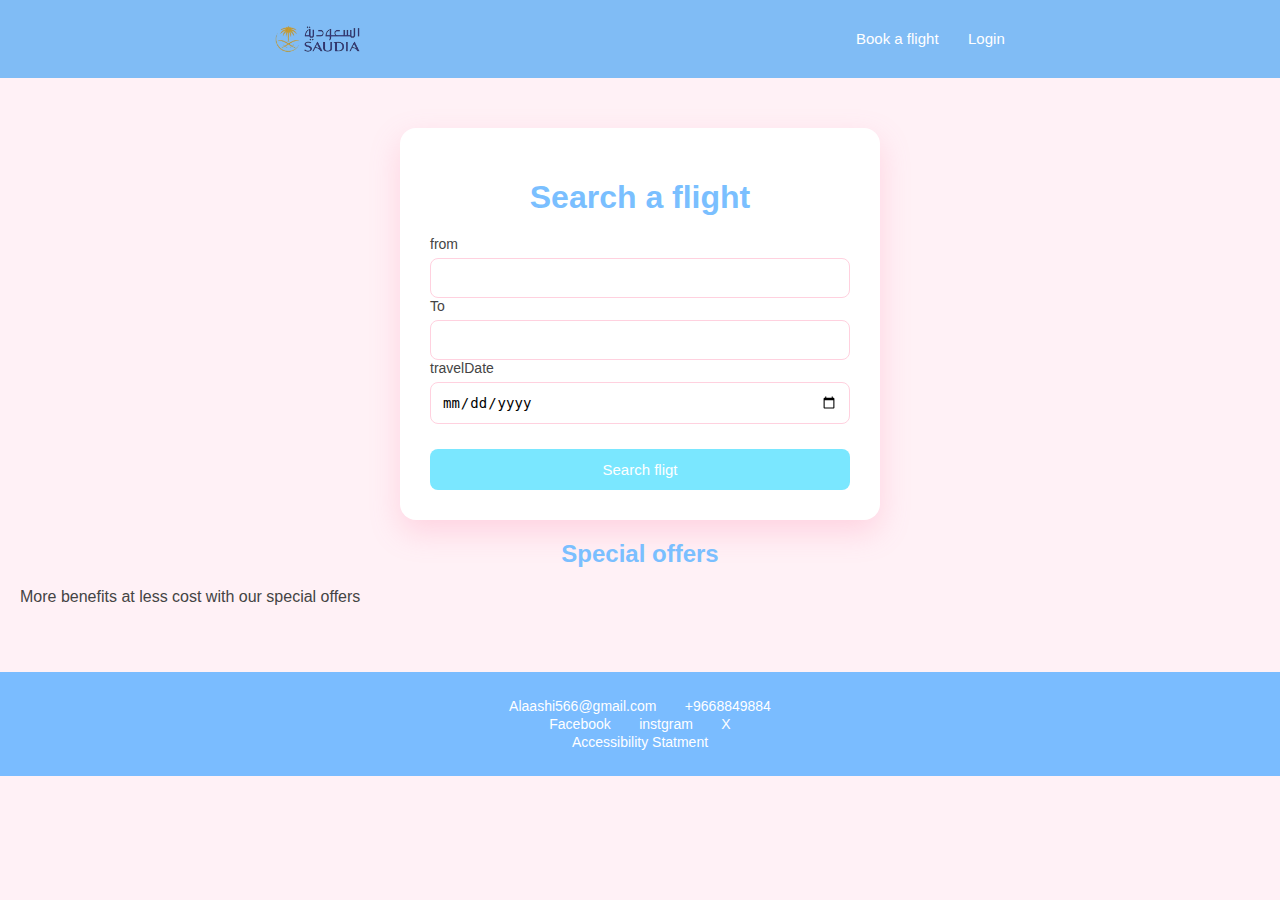
<file: index.html>
<!DOCTYPE html>
<html lang="en">
<head>
<meta charset="UTF-8">
<meta name="viewport" content="width=device-width, initial-scale=1.0">
<title>saudi airline mangment </title>
<link rel="stylesheet" href="style.css">
</head>
<body>

<header>
<div>

</div>
<img src="logo.png" alt="logo">
<div>
</div>
<nav>
<a href="#">Book a flight</a>
<a href="login.html"> Login</a>
</nav>
<div>
</header>
<main>
<section class="search">
<h1>Search a flight </h1>

<form >
<label for="from">from</label>
<input id="form" type="text"required>
<label for="to">To</label>
<input id="to" type="text"required>
<label for="travelDate">travelDate</label>
<input id="travelDate" type="date"required>
<button>
Search fligt
</button>
</form>
</section>

<section>
<h2>Special offers</h2>
<p> More benefits at less cost with our special offers</p>
</section>
</main>

<footer>
<div>
<a href="Alaashi566@gmail.com">
Alaashi566@gmail.com</a>
<a href="tel:+9665965479">+9668849884</a>
</div>
<div>
<a href="">Facebook</a>
<a href="">instgram</a>
<a href="">X</a>
</div>
<div>
<a href="https://">Accessibility Statment</a>
</div>
</footer>

</body>
</html>
</file>
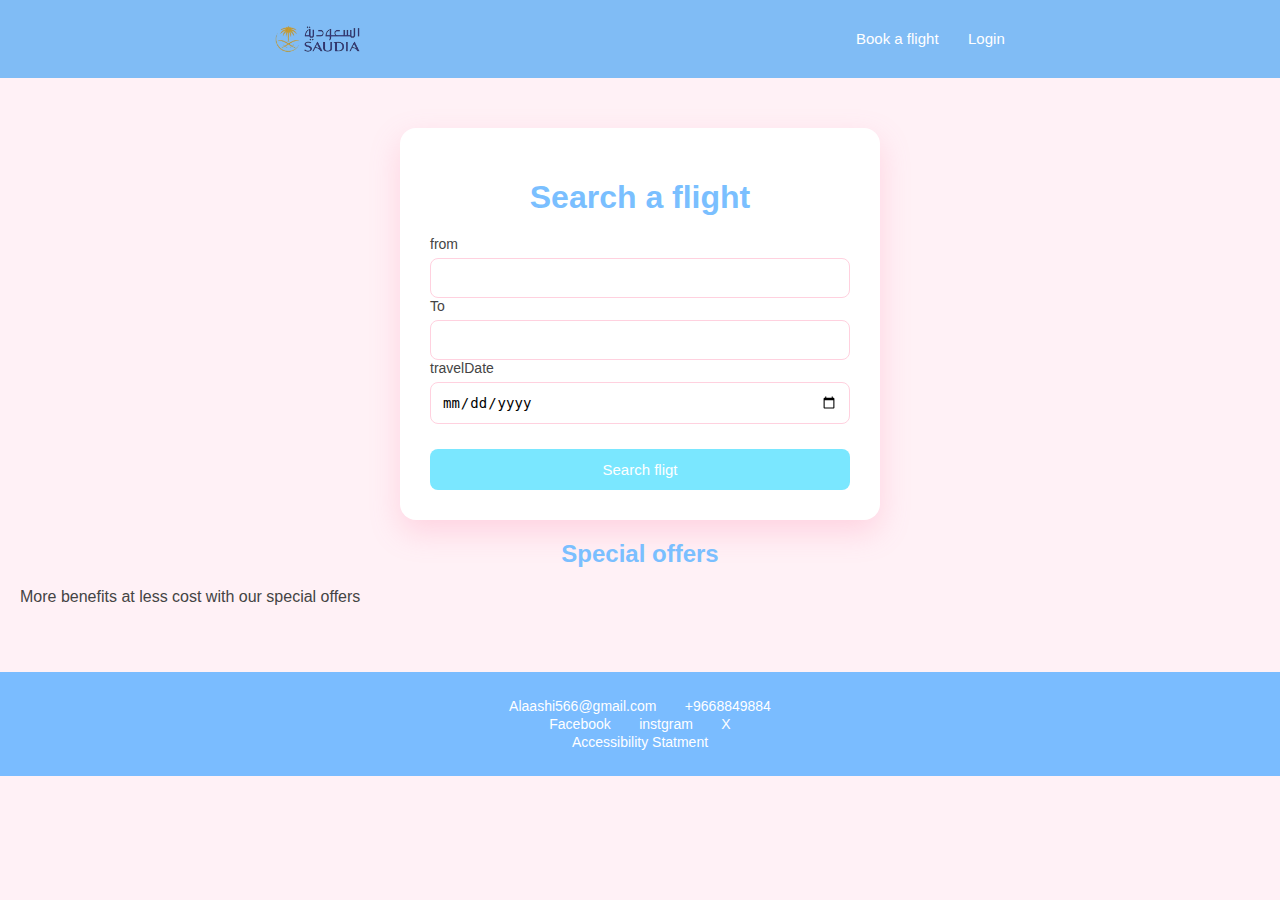
<file: home.html>
<!DOCTYPE html>
<html lang="en">
<head>
<meta charset="UTF-8">
<meta name="viewport" content="width=device-width, initial-scale=1.0">
<title>saudi airline mangment </title>
<link rel="stylesheet" href="style.css">
</head>
<body>

<header>
<div>

</div>
<img src="Logo.png" alt="logo">
<div>
</div>
<nav>
<a href="#">Book a flight</a>
<a href="login.html"> Login</a>
</nav>
<div>
</header>
<main>
<section class="search">
<h1>Search a flight </h1>

<form >
<label for="from">from</label>
<input id="form" type="text"required>
<label for="to">To</label>
<input id="to" type="text"required>
<label for="travelDate">travelDate</label>
<input id="travelDate" type="date"required>
<button>
Search fligt
</button>
</form>
</section>

<section>
<h2>Special offers</h2>
<p> More benefits at less cost with our special offers</p>
</section>
</main>

<footer>
<div>
<a href="Alaashi566@gmail.com">
Alaashi566@gmail.com</a>
<a href="tel:+9665965479">+9668849884</a>
</div>
<div>
<a href="">Facebook</a>
<a href="">instgram</a>
<a href="">X</a>
</div>
<div>
<a href="https://">Accessibility Statment</a>
</div>
</footer>

</body>
</html>
</file>
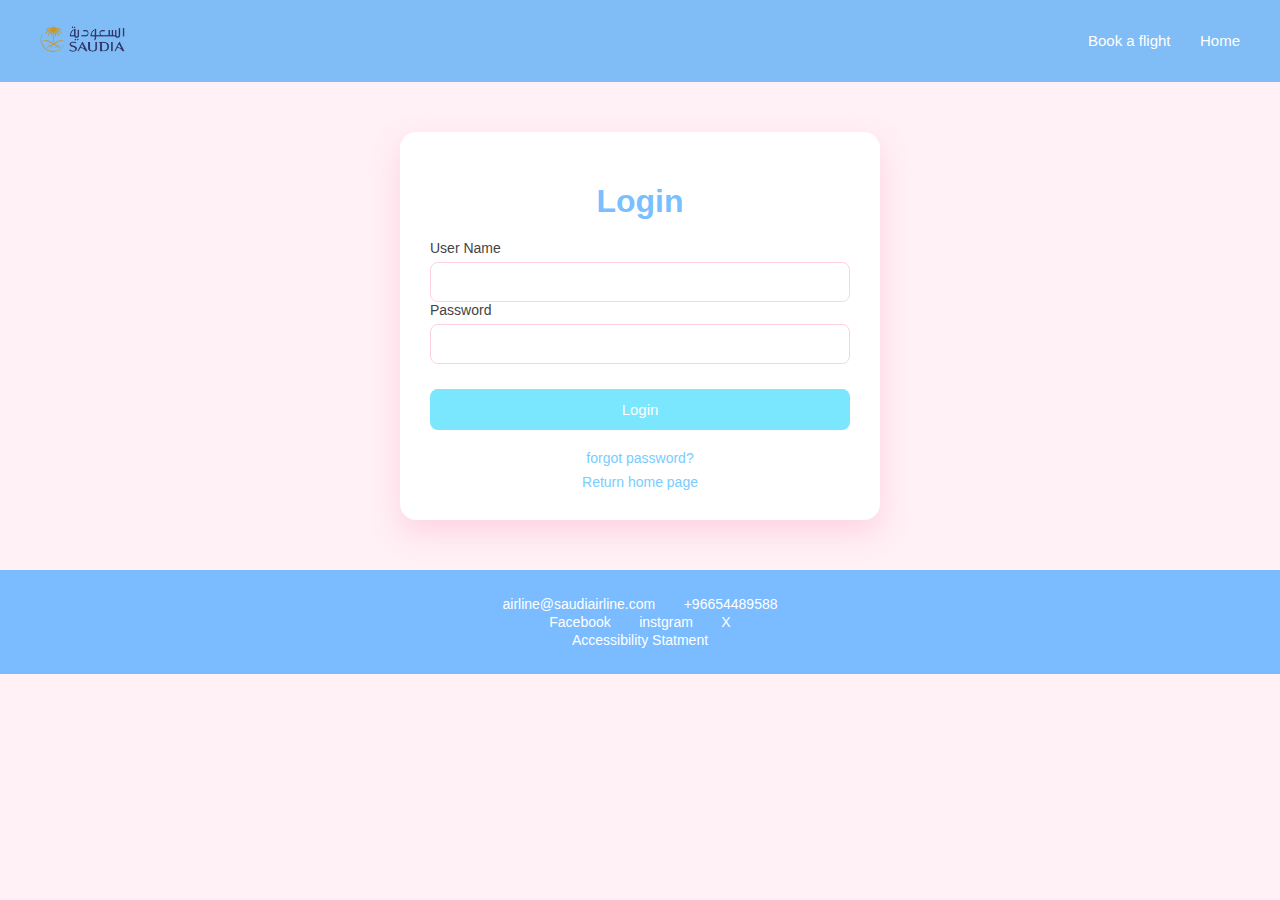
<file: Login.html>
<!DOCTYPE html>
<html lang="en">
<head>

    <meta charset="UTF-8">
    <meta name="viewport" content="width=device-width, initial-scale=1.0">
    <title>SaudiAirline mangment</title>
    <link rel="stylesheet" href="style.css">

</head>

<body>

    <header>
        <div>
         <img src="Logo.png" alt="logo">
        </div>

       <div>
        <nav>
            <a href="#">Book a flight</a>
            <a href="index.html"> Home </a>
        </nav>
       </div>
    </header>

<main>
<section class="search">
    <h1>Login</h1>

   <form>
    <label for="userName">User Name</label>
    <input id="userName" type="text" required>

     <label for="password"> Password </label>
    <input id="password" type="password" required>

<button>
   Login
</button>


   </form>


   <div>
    <a href="#">forgot password? </a>
    <a href="index.html">Return home page</a>
   </div>
</section>


</main>

<footer>
<div>
     <a href="mailto:airline@saudiairline.com">
        airline@saudiairline.com</a>
        <a href="tel:+96654489588">+96654489588</a>
</div>
<div>
    <a href="">Facebook</a>
    <a href="">instgram</a>
    <a href="">X</a>
</div>
<div>
    <a href="http://">Accessibility Statment</a>
</div>

</footer>

</body>

</html>
</file>
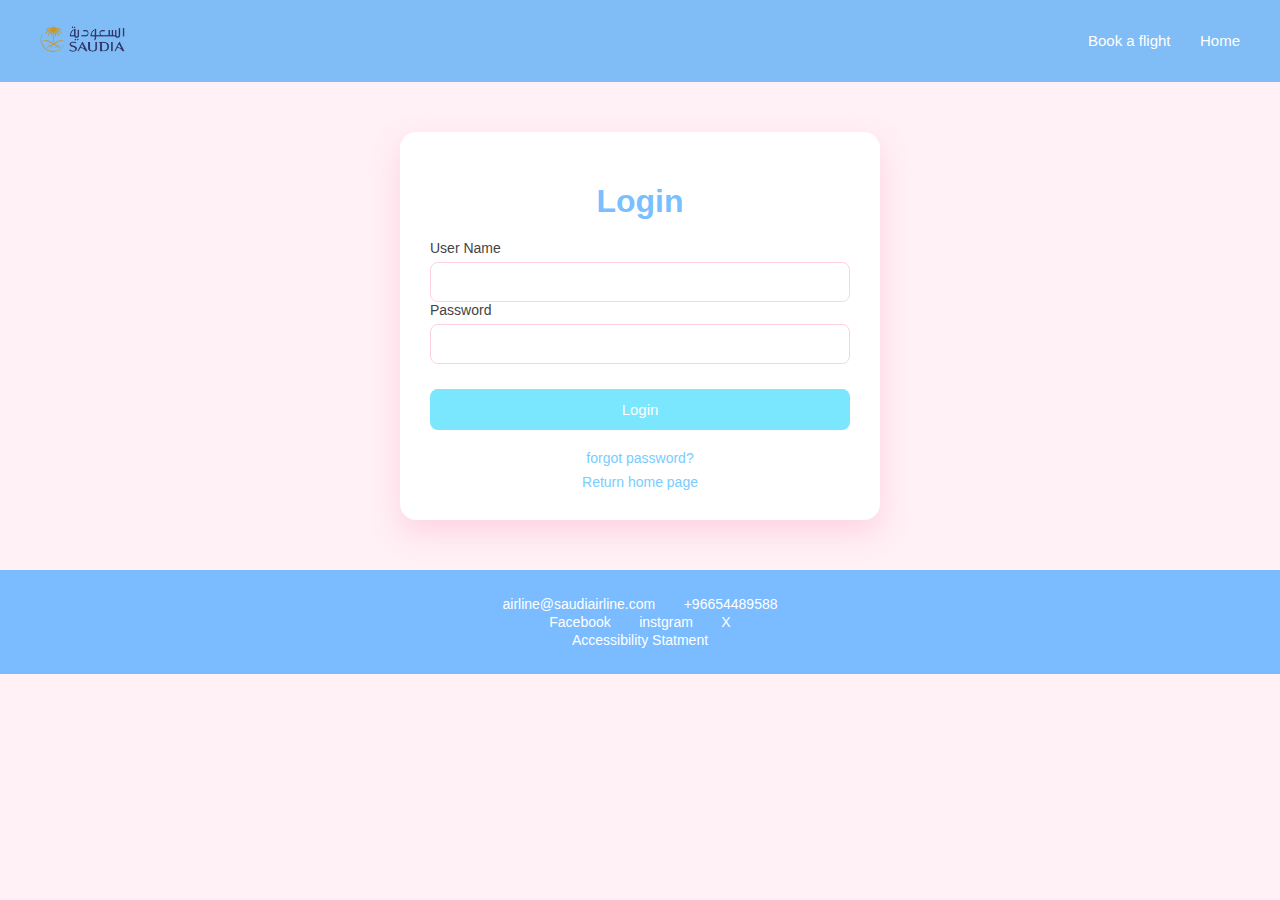
<file: login.html>
<!DOCTYPE html>
<html lang="en">
<head>

    <meta charset="UTF-8">
    <meta name="viewport" content="width=device-width, initial-scale=1.0">
    <title>SaudiAirline mangment</title>
    <link rel="stylesheet" href="style.css">

</head>

<body>

    <header>
        <div>
         <img src="Logo.png" alt="logo">
        </div>

       <div>
        <nav>
            <a href="#">Book a flight</a>
            <a href="index.html"> Home </a>
        </nav>
       </div>
    </header>

<main>
<section class="search">
    <h1>Login</h1>

   <form>
    <label for="userName">User Name</label>
    <input id="userName" type="text" required>

     <label for="password"> Password </label>
    <input id="password" type="password" required>

<button>
   Login
</button>


   </form>


   <div>
    <a href="#">forgot password? </a>
    <a href="index.html">Return home page</a>
   </div>
</section>


</main>

<footer>
<div>
     <a href="mailto:airline@saudiairline.com">
        airline@saudiairline.com</a>
        <a href="tel:+96654489588">+96654489588</a>
</div>
<div>
    <a href="">Facebook</a>
    <a href="">instgram</a>
    <a href="">X</a>
</div>
<div>
    <a href="http://">Accessibility Statment</a>
</div>

</footer>

</body>

</html>
</file>
<file: style.css>
body {
    margin: 0;
    font-family: "Segoe UI", Arial, sans-serif;
    background-color: #fff1f6;
    color: #444;
}

header {
    background-color: #80bcf5;
    padding: 15px 40px;
    display: flex;
    justify-content: space-between;
    align-items: center;
}

header img {
    height: 48px;
}

nav a {
    color: #ffffff;
    text-decoration: none;
    margin-left: 25px;
    font-size: 15px;
}

nav a:hover {
    opacity: 0.9;
}

main {
    padding: 50px 20px;
}

.search {
    background-color: #ffffff;
    max-width: 420px;
    margin: auto;
    padding: 30px;
    border-radius: 16px;
    box-shadow: 0 12px 30px rgba(255, 122, 162, 0.25);
}

h1, h2 {
    text-align: center;
    color: #7abfff;
    margin-bottom: 20px;
}

form {
    display: flex;
    flex-direction: column;
}

label {
    font-size: 14px;
    margin-bottom: 6px;
}

input {
    padding: 11px;
    border-radius: 8px;
    border: 1px solid #ffd1df;
    font-size: 14px;
}

input:focus {
    outline: none;
    border-color: #7accff;
}

button {
    margin-top: 25px;
    padding: 12px;
    border: none;
    border-radius: 8px;
    background-color: #7ae7ff;
    color: white;
    font-size: 15px;
    cursor: pointer;
}

button:hover {
    background-color: #5fdcff;
}

.search div {
    margin-top: 20px;
    text-align: center;
}

.search a {
    display: block;
    margin-top: 8px;
    color: #7accff;
    text-decoration: none;
    font-size: 14px;
}

.search a:hover {
    text-decoration: underline;
}

footer {
    background-color: #7abcff;
    padding: 25px;
    text-align: center;
}

footer a {
    color: #ffffff;
    text-decoration: none;
    margin: 0 12px;
    font-size: 14px;
}

footer a:hover {
    opacity: 0.9;
}
</file>
